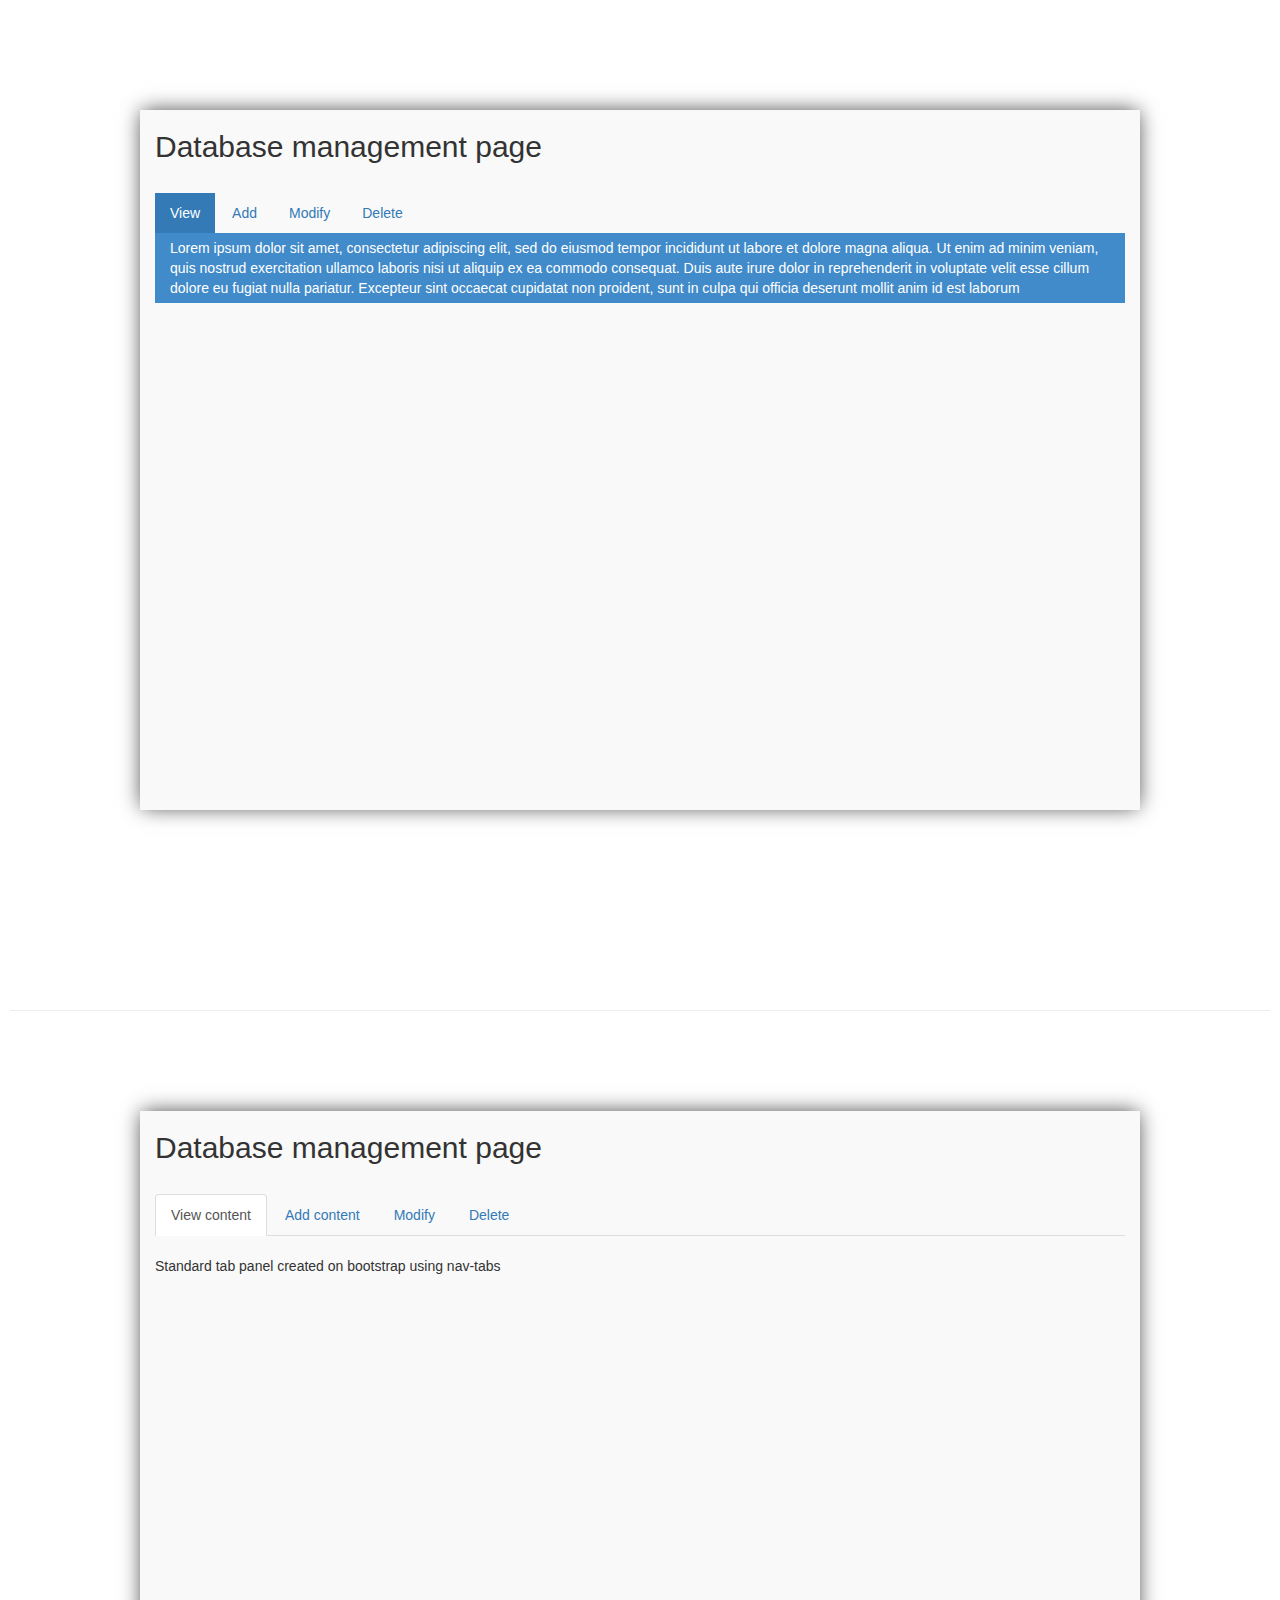
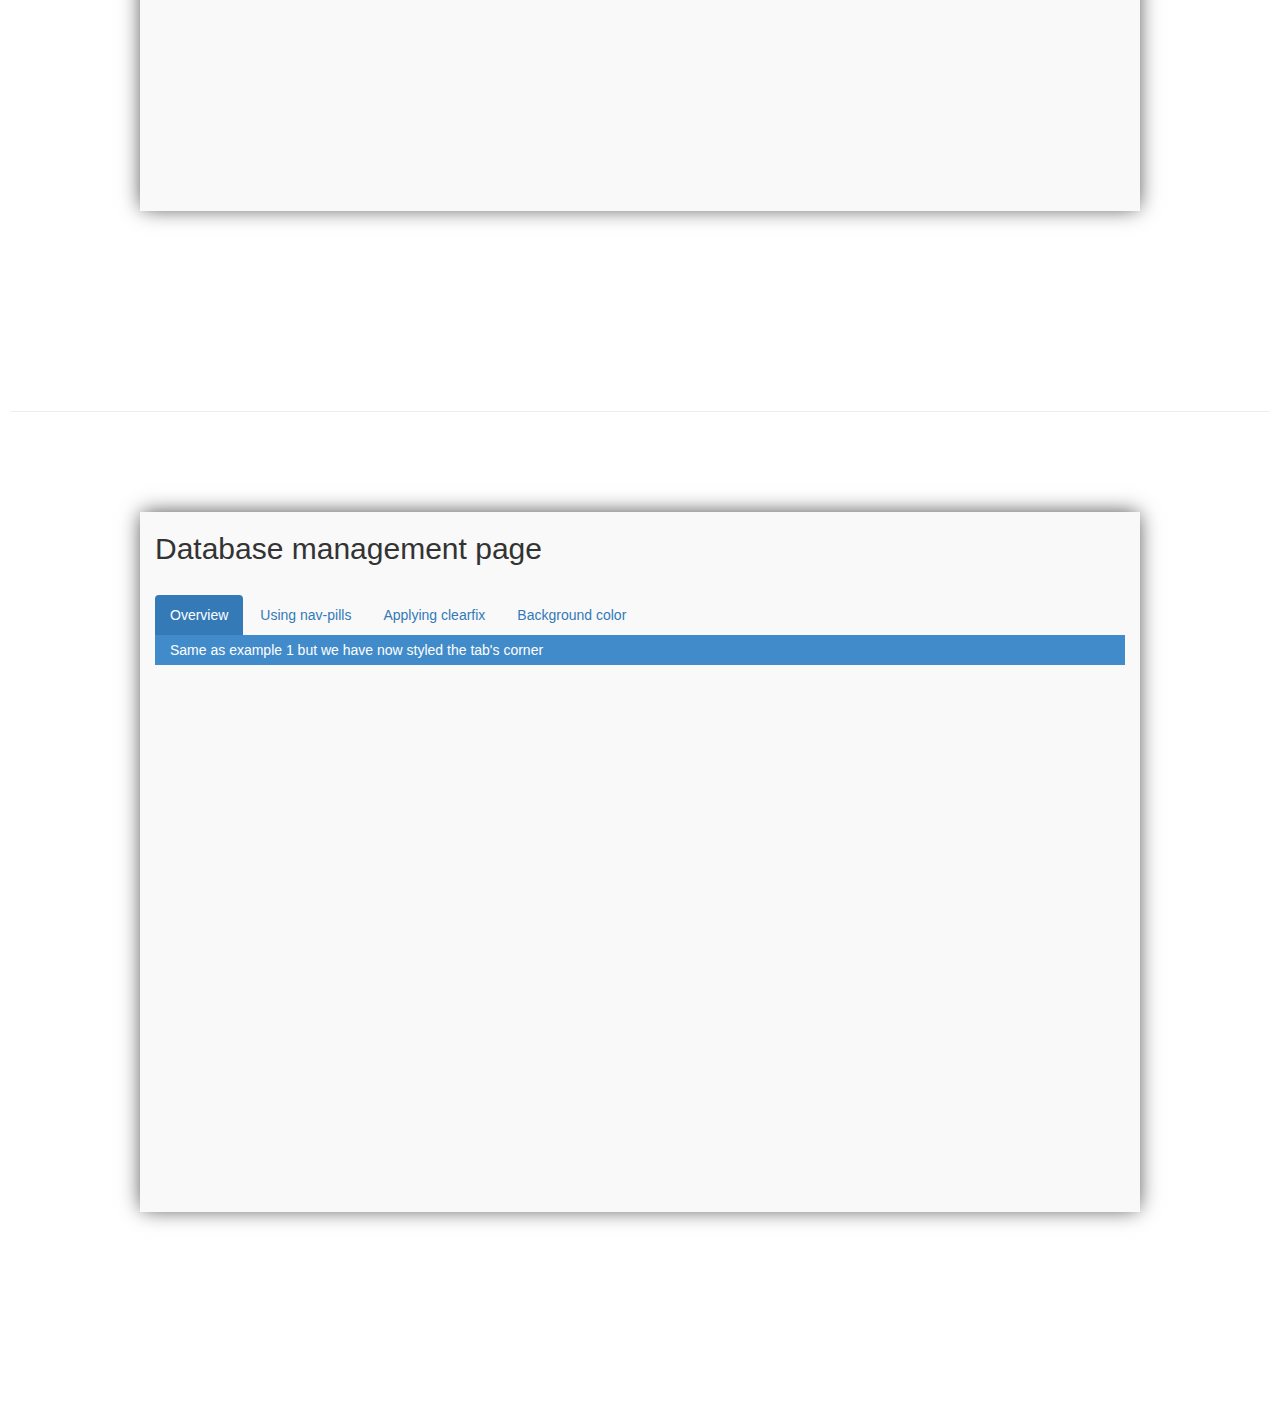
<file: GameJam050419/index.html>
<!DOCTYPE html>
<html>
    <head>
        <meta charset="UTF-8">
        <title></title>
	    <link href="//netdna.bootstrapcdn.com/bootstrap/3.2.0/css/bootstrap.min.css" rel="stylesheet" id="bootstrap-css">
	    <link rel="stylesheet" type="text/css" href="style.css">
	    <script src="//netdna.bootstrapcdn.com/bootstrap/3.2.0/js/bootstrap.min.js">Codepen example</script>
	    <script src="//code.jquery.com/jquery-1.11.1.min.js"></script>
    </head>
    <body>

    	<div id="exTab1" class="container">	
    		<h2>Database management page</h2><br>
			<ul  class="nav nav-pills">
			<li class="active">
        	<a  href="#1a" data-toggle="tab">View</a>
			</li>
			<li><a href="#2a" data-toggle="tab">Add</a>
			</li>
			<li><a href="#3a" data-toggle="tab">Modify</a>
			</li>
  			<li><a href="#4a" data-toggle="tab">Delete</a>
			</li>
			</ul>

			<div class="tab-content clearfix">
			  <div class="tab-pane active" id="1a">
         	 Lorem ipsum dolor sit amet, consectetur adipiscing elit, sed do eiusmod tempor incididunt ut labore et dolore magna aliqua. Ut enim ad minim veniam, quis nostrud exercitation ullamco laboris nisi ut aliquip ex ea commodo consequat. Duis aute irure dolor in reprehenderit in voluptate velit esse cillum dolore eu fugiat nulla pariatur. Excepteur sint occaecat cupidatat non proident, sunt in culpa qui officia deserunt mollit anim id est laborum
				</div>
				<div class="tab-pane" id="2a">
         	 Sed ut perspiciatis unde omnis iste natus error sit voluptatem accusantium doloremque laudantium, totam rem aperiam, eaque ipsa quae ab illo inventore veritatis et quasi architecto beatae vitae dicta sunt explicabo. Nemo enim ipsam voluptatem quia voluptas sit aspernatur aut odit aut fugit, sed quia consequuntur magni dolores eos qui ratione voluptatem sequi nesciunt. Neque porro quisquam est, qui dolorem ipsum quia dolor sit amet, consectetur, adipisci velit, sed quia non numquam eius modi tempora incidunt ut labore et dolore magnam aliquam quaerat voluptatem.
				</div>
       		 <div class="tab-pane" id="3a">
         	 Ut enim ad minima veniam, quis nostrum exercitationem ullam corporis suscipit laboriosam, nisi ut aliquid ex ea commodi consequatur? Quis autem vel eum iure reprehenderit qui in ea voluptate velit esse quam nihil molestiae consequatur, vel illum qui dolorem eum fugiat quo voluptas nulla pariatur?
				</div>
         	 <div class="tab-pane" id="4a">
         	 We use css to change the background color of the content to be equal to the tab
				</div>
			</div>
  		</div>

  		<hr></hr>
		
		<div id="exTab2" class="container">
			<h2>Database management page</h2><br>
			<ul class="nav nav-tabs">
				<li class="active"><a  href="#1" data-toggle="tab">View content</a></li>
				<li><a href="#2" data-toggle="tab">Add content</a></li>
				<li><a href="#3" data-toggle="tab">Modify</a></li>
				<li><a href="#4" data-toggle="tab">Delete</a></li>
			</ul>

			<div class="tab-content "><br>
			  <div class="tab-pane active" id="1">Standard tab panel created on bootstrap using nav-tabs</div>	
			<div class="tab-pane" id="2">Notice the gap between the content and tab after applying a background color</div>
        	<div class="tab-pane" id="3">add clearfix to tab-content (see the css)</div>
			</div>
  		</div>

		<hr></hr>

		<div id="exTab3" class="container">
		<h2>Database management page</h2><br>	
			<ul  class="nav nav-pills">
				<li class="active">
	        <a  href="#1b" data-toggle="tab">Overview</a>
				</li>
				<li><a href="#2b" data-toggle="tab">Using nav-pills</a>
				</li>
				<li><a href="#3b" data-toggle="tab">Applying clearfix</a>
				</li>
	  		<li><a href="#4a" data-toggle="tab">Background color</a>
				</li>
			</ul>

				<div class="tab-content clearfix">
				  <div class="tab-pane active" id="1b">
	          Same as example 1 but we have now styled the tab's corner
					</div>
					<div class="tab-pane" id="2b">
	          We use the class nav-pills instead of nav-tabs which automatically creates a background color for the tab
					</div>
	        <div class="tab-pane" id="3b">
	          We applied clearfix to the tab-content to rid of the gap between the tab and the content
					</div>
	          <div class="tab-pane" id="4b">
	          We use css to change the background color of the content to be equal to the tab
					</div>
		</div>
		 

		<!-- Bootstrap core JavaScript
	    ================================================== -->
		<!-- Placed at the end of the document so the pages load faster -->
		<script src="https://ajax.googleapis.com/ajax/libs/jquery/1.11.1/jquery.min.js"></script>
		<script src="//maxcdn.bootstrapcdn.com/bootstrap/3.2.0/js/bootstrap.min.js"></script>
    </body>
</html>
</file>
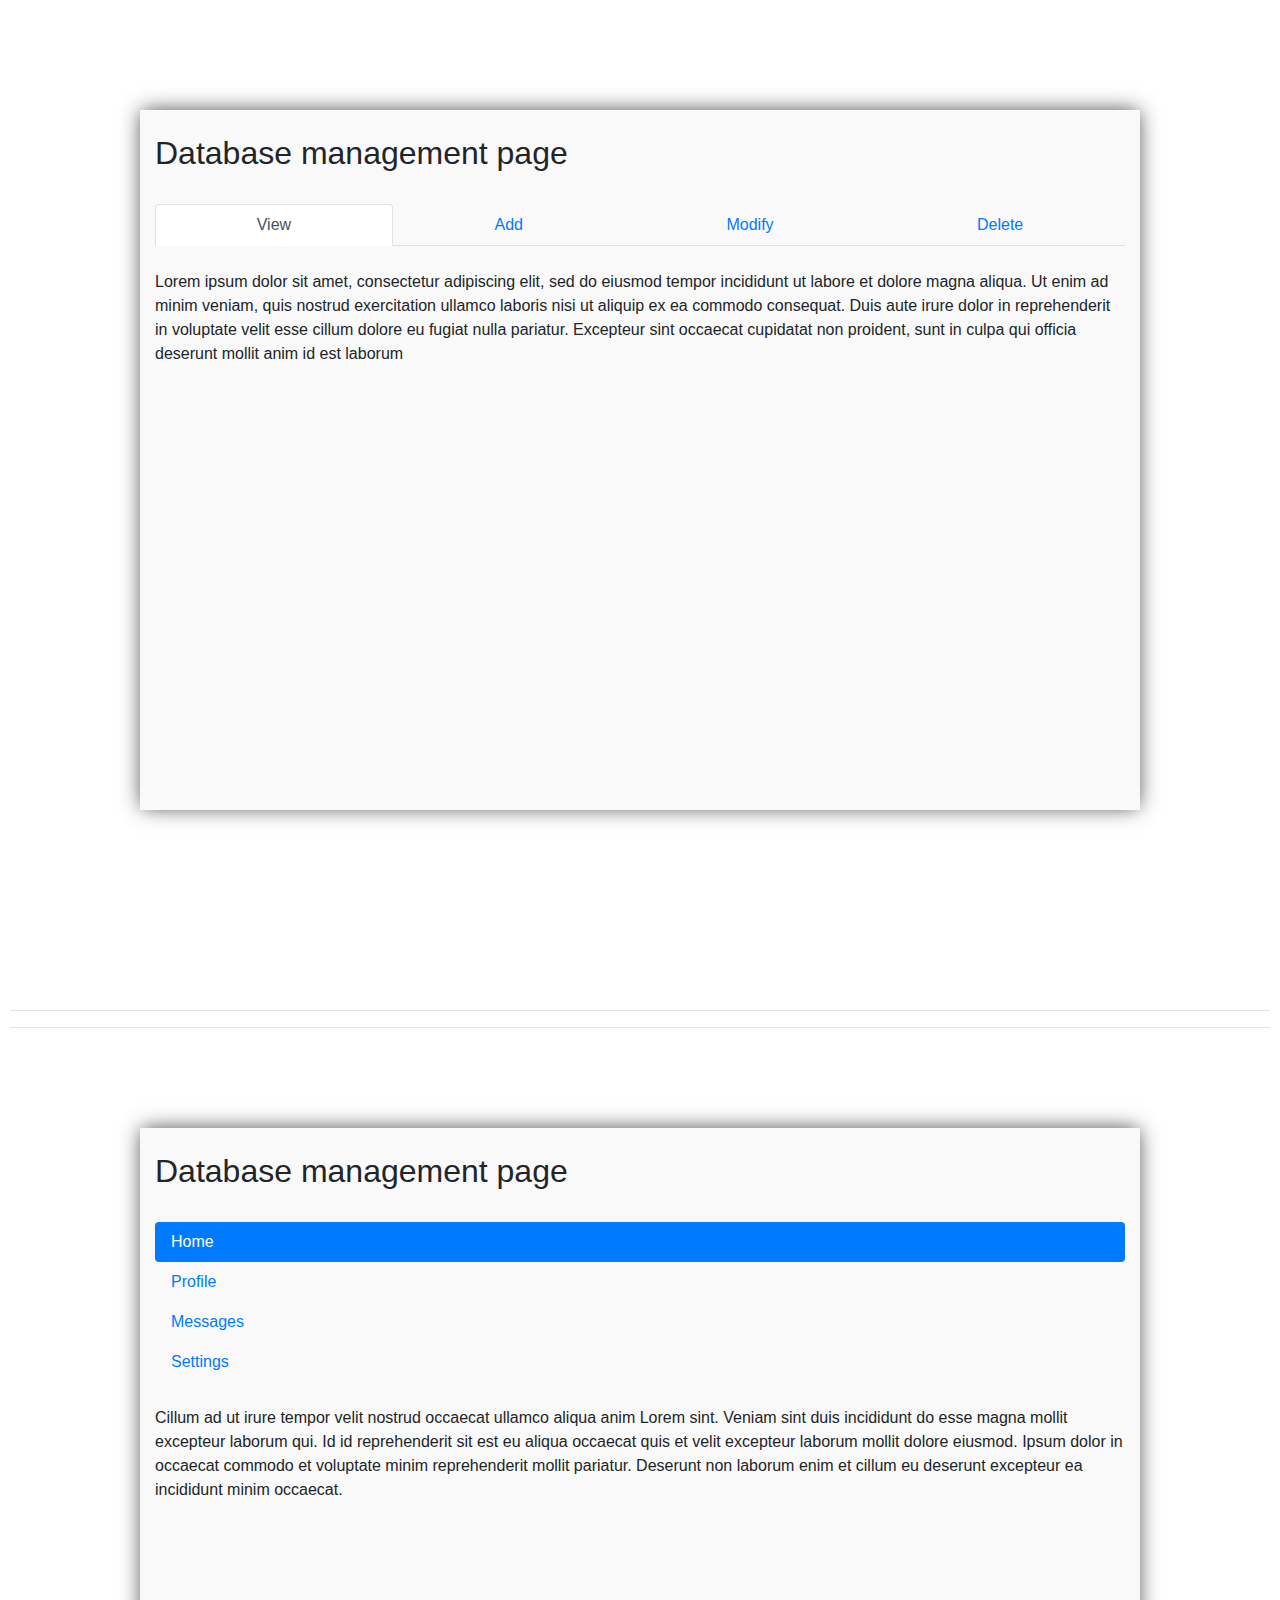
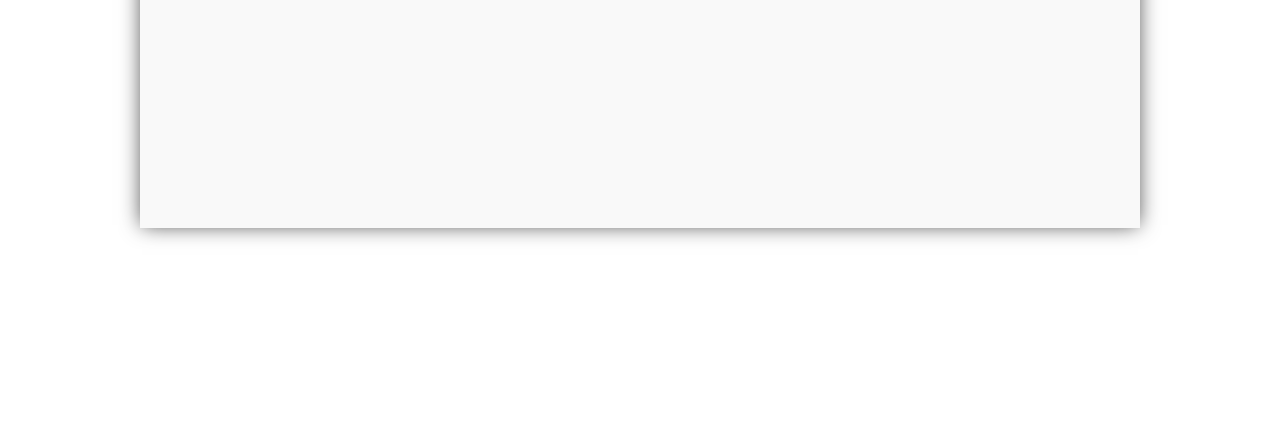
<file: GameJam050419/test.html>
<!doctype html>
<html lang="en">
  <head>
    <!-- Required meta tags -->
    <meta charset="utf-8">
    <meta name="viewport" content="width=device-width, initial-scale=1, shrink-to-fit=no">

    <!-- Bootstrap CSS -->
    <link rel="stylesheet" href="https://maxcdn.bootstrapcdn.com/bootstrap/4.0.0/css/bootstrap.min.css" integrity="sha384-Gn5384xqQ1aoWXA+058RXPxPg6fy4IWvTNh0E263XmFcJlSAwiGgFAW/dAiS6JXm" crossorigin="anonymous">

    <link rel="stylesheet" type="text/css" href="style.css">


    <title>Bootstrap Navs</title>
  </head>
  <body>
  	<div class="container"><br>
  		<h2>Database management page</h2><br>
	    <ul class="nav nav-tabs nav-fill" id="myTab" role="tablist">
		  <li class="nav-item">
		    <a class="nav-link active" id="view" data-toggle="tab" href="#view" role="tab" aria-controls="view" aria-selected="true">View</a>
		  </li>
		  <li class="nav-item">
		    <a class="nav-link" id="add" data-toggle="tab" href="#add" role="tab" aria-controls="add" aria-selected="false">Add</a>
		  </li>
		  <li class="nav-item">
		    <a class="nav-link" id="modify" data-toggle="tab" href="#modify" role="tab" aria-controls="modify" aria-selected="false">Modify</a>
		  </li>
		  <li class="nav-item">
		    <a class="nav-link" id="delete" data-toggle="tab" href="#delete" role="tab" aria-controls="delete" aria-selected="false">Delete</a>
		  </li>
		</ul>
		<div class="tab-content" id="myTabContent">
		  <div class="tab-pane fade show active" id="view" role="tabpanel" aria-labelledby="view"><br>Lorem ipsum dolor sit amet, consectetur adipiscing elit, sed do eiusmod tempor incididunt ut labore et dolore magna aliqua. Ut enim ad minim veniam, quis nostrud exercitation ullamco laboris nisi ut aliquip ex ea commodo consequat. Duis aute irure dolor in reprehenderit in voluptate velit esse cillum dolore eu fugiat nulla pariatur. Excepteur sint occaecat cupidatat non proident, sunt in culpa qui officia deserunt mollit anim id est laborum</div>
		  <div class="tab-pane fade" id="add" role="tabpanel" aria-labelledby="add"><br>Add content</div>
		  <div class="tab-pane fade" id="modify" role="tabpanel" aria-labelledby="modify"><br>modify</div>
		  <div class="tab-pane fade" id="delete" role="tabpanel" aria-labelledby="delete"><br>delete</div>
		</div>
	</div>

	<hr><hr>

	<div class="container"><br>
		<h2>Database management page</h2><br>
		<div class="nav flex-column nav-pills" id="v-pills-tab" role="tablist" aria-orientation="vertical">
		  <a class="nav-link active" id="v-pills-home-tab" data-toggle="pill" href="#v-pills-home" role="tab" aria-controls="v-pills-home" aria-selected="true">Home</a>
		  <a class="nav-link" id="v-pills-profile-tab" data-toggle="pill" href="#v-pills-profile" role="tab" aria-controls="v-pills-profile" aria-selected="false">Profile</a>
		  <a class="nav-link" id="v-pills-messages-tab" data-toggle="pill" href="#v-pills-messages" role="tab" aria-controls="v-pills-messages" aria-selected="false">Messages</a>
		  <a class="nav-link" id="v-pills-settings-tab" data-toggle="pill" href="#v-pills-settings" role="tab" aria-controls="v-pills-settings" aria-selected="false">Settings</a>
		</div>
		<div class="tab-content" id="v-pills-tabContent">
		  <div class="tab-pane fade show active" id="v-pills-home" role="tabpanel" aria-labelledby="v-pills-home-tab"><br>Cillum ad ut irure tempor velit nostrud occaecat ullamco aliqua anim Lorem sint. Veniam sint duis incididunt do esse magna mollit excepteur laborum qui. Id id reprehenderit sit est eu aliqua occaecat quis et velit excepteur laborum mollit dolore eiusmod. Ipsum dolor in occaecat commodo et voluptate minim reprehenderit mollit pariatur. Deserunt non laborum enim et cillum eu deserunt excepteur ea incididunt minim occaecat.</div>
		  <div class="tab-pane fade" id="v-pills-profile" role="tabpanel" aria-labelledby="v-pills-profile-tab"><br>Culpa dolor voluptate do laboris laboris irure reprehenderit id incididunt duis pariatur mollit aute magna pariatur consectetur. Eu veniam duis non ut dolor deserunt commodo et minim in quis laboris ipsum velit id veniam. Quis ut consectetur adipisicing officia excepteur non sit. Ut et elit aliquip labore Lorem enim eu. Ullamco mollit occaecat dolore ipsum id officia mollit qui esse anim eiusmod do sint minim consectetur qui.</div>
		  <div class="tab-pane fade" id="v-pills-messages" role="tabpanel" aria-labelledby="v-pills-messages-tab"><br>Fugiat id quis dolor culpa eiusmod anim velit excepteur proident dolor aute qui magna. Ad proident laboris ullamco esse anim Lorem Lorem veniam quis Lorem irure occaecat velit nostrud magna nulla. Velit et et proident Lorem do ea tempor officia dolor. Reprehenderit Lorem aliquip labore est magna commodo est ea veniam consectetur.</div>
		  <div class="tab-pane fade" id="v-pills-settings" role="tabpanel" aria-labelledby="v-pills-settings-tab"><br>fregr</div>
		</div>
	</div>

    <!-- Optional JavaScript -->
    <!-- jQuery first, then Popper.js, then Bootstrap JS -->
    <script src="https://code.jquery.com/jquery-3.2.1.slim.min.js" integrity="sha384-KJ3o2DKtIkvYIK3UENzmM7KCkRr/rE9/Qpg6aAZGJwFDMVNA/GpGFF93hXpG5KkN" crossorigin="anonymous"></script>
    <script src="https://cdnjs.cloudflare.com/ajax/libs/popper.js/1.12.9/umd/popper.min.js" integrity="sha384-ApNbgh9B+Y1QKtv3Rn7W3mgPxhU9K/ScQsAP7hUibX39j7fakFPskvXusvfa0b4Q" crossorigin="anonymous"></script>
    <script src="https://maxcdn.bootstrapcdn.com/bootstrap/4.0.0/js/bootstrap.min.js" integrity="sha384-JZR6Spejh4U02d8jOt6vLEHfe/JQGiRRSQQxSfFWpi1MquVdAyjUar5+76PVCmYl" crossorigin="anonymous"></script>
  </body>
</html>
</file>
<file: GameJam050419/style.css>
body {
  padding : 10px ;
  
}

#exTab1 .tab-content {
  color : white;
  background-color: #428bca;
  padding : 5px 15px;
}

#exTab2 h3 {
  color : white;
  background-color: #428bca;
  padding : 5px 15px;
}

/* remove border radius for the tab */

#exTab1 .nav-pills > li > a {
  border-radius: 0;
}

/* change border radius for the tab , apply corners on top*/

#exTab3 .nav-pills > li > a {
  border-radius: 4px 4px 0 0 ;
}

#exTab3 .tab-content {
  color : white;
  background-color: #428bca;
  padding : 5px 15px;
}


.container {
  margin-top: 100px;
  margin-bottom: 200px;
  max-width: 1000px;
  height: 700px;
  position: relative;
  background: #F9F9F9;
  box-shadow: 0px -1px 20px -2px rgba(0,0,0,0.75);
</file>
